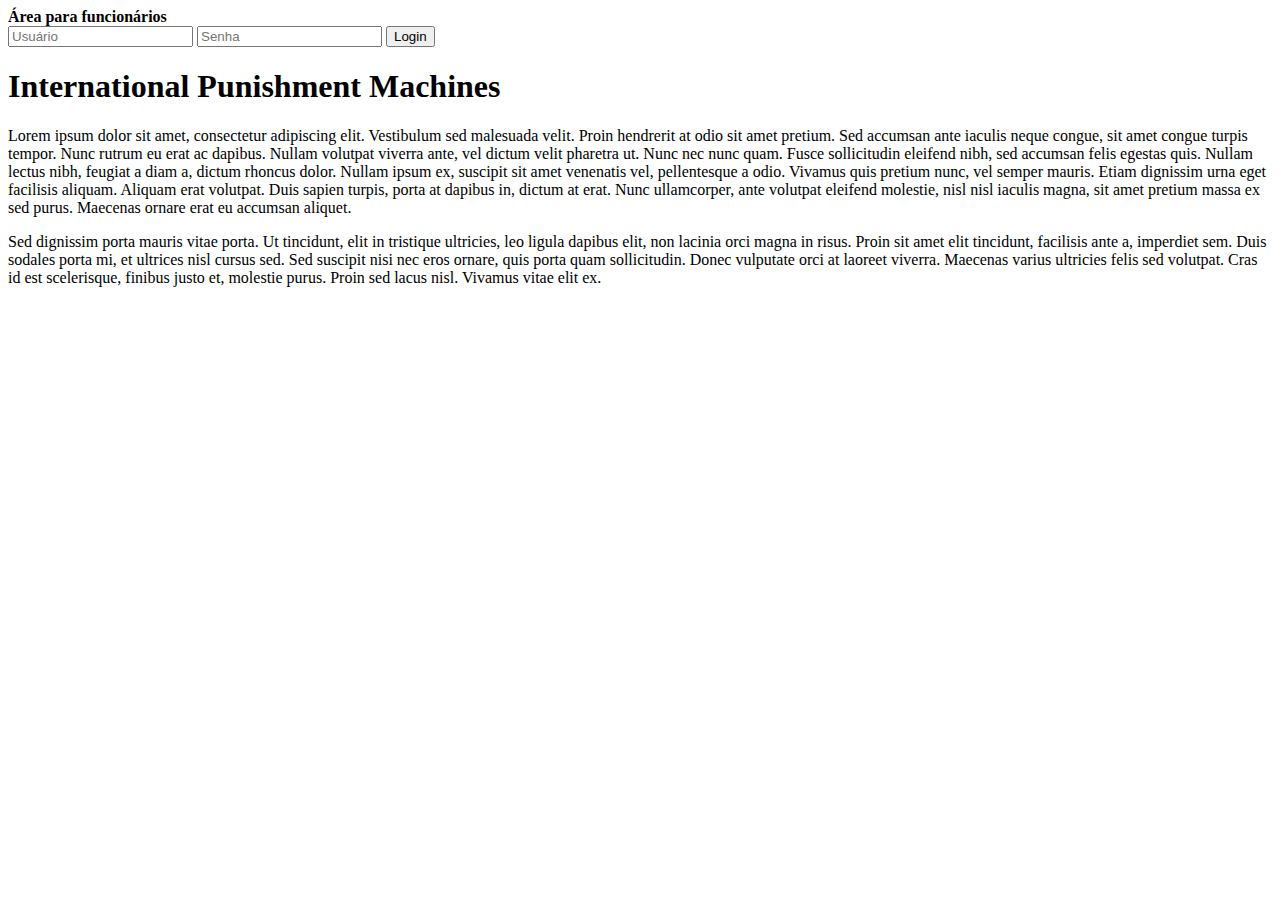
<file: templates/index.html>
<!DOCTYPE html5>
<html>
  <head>
    <meta charset="utf-8" />
    <title>IPM - International Punishment Machines</title>
  </head>
  <body>
    <div id="navbar">
      <h4 style="display: inline">Área para funcionários</h4>
      <div id="login">
	<form action=" {{ url_for('do_login') }} " method="post">
	  <input type="text" name="username" placeholder="Usuário" />
	  <input type="password" name="password" placeholder="Senha" />
	  <input type="submit" value="Login" />
	</form>
      </div>
    </div>
    <article>
      <h1> International Punishment Machines </h1>
      <p>Lorem ipsum dolor sit amet, consectetur adipiscing elit. Vestibulum sed malesuada velit. Proin hendrerit at odio sit amet pretium. Sed accumsan ante iaculis neque congue, sit amet congue turpis tempor. Nunc rutrum eu erat ac dapibus. Nullam volutpat viverra ante, vel dictum velit pharetra ut. Nunc nec nunc quam. Fusce sollicitudin eleifend nibh, sed accumsan felis egestas quis. Nullam lectus nibh, feugiat a diam a, dictum rhoncus dolor. Nullam ipsum ex, suscipit sit amet venenatis vel, pellentesque a odio. Vivamus quis pretium nunc, vel semper mauris. Etiam dignissim urna eget facilisis aliquam. Aliquam erat volutpat. Duis sapien turpis, porta at dapibus in, dictum at erat. Nunc ullamcorper, ante volutpat eleifend molestie, nisl nisl iaculis magna, sit amet pretium massa ex sed purus. Maecenas ornare erat eu accumsan aliquet.</p>

      <p>Sed dignissim porta mauris vitae porta. Ut tincidunt, elit in tristique ultricies, leo ligula dapibus elit, non lacinia orci magna in risus. Proin sit amet elit tincidunt, facilisis ante a, imperdiet sem. Duis sodales porta mi, et ultrices nisl cursus sed. Sed suscipit nisi nec eros ornare, quis porta quam sollicitudin. Donec vulputate orci at laoreet viverra. Maecenas varius ultricies felis sed volutpat. Cras id est scelerisque, finibus justo et, molestie purus. Proin sed lacus nisl. Vivamus vitae elit ex.</p>

    </article>
  </body>
</html>
</file>
